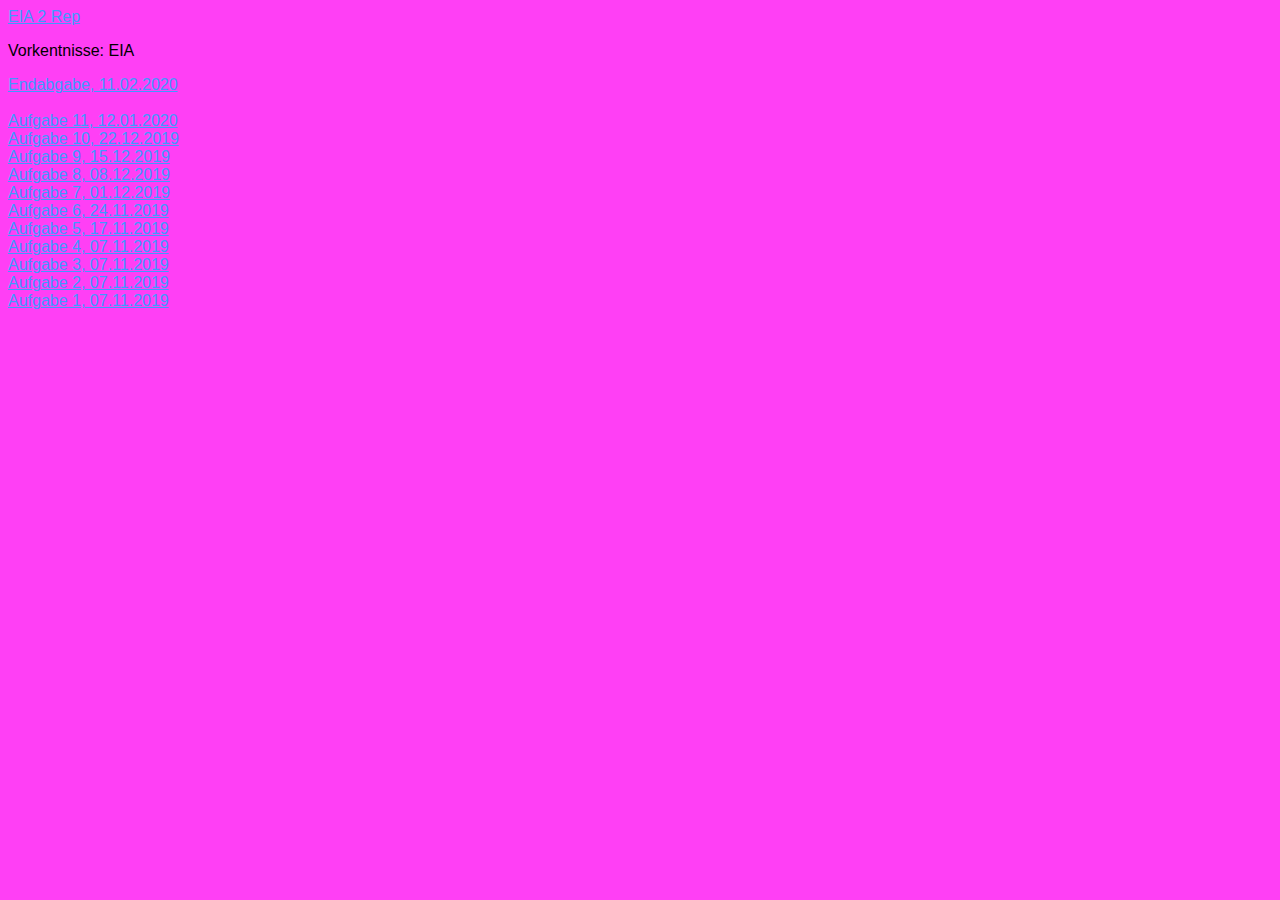
<file: steckbrief/steckbrief.htm>
﻿<!DOCTYPE html>
<html>
<head>
<meta charset="utf-8" />
<title>Steckbrief</title>
<style>
body {
	font-family: arial;
	font-size: medium;
	background: #ff3ff5;
}
a {	color: #3f99ff;
}

</style>
</head>
<body>
	<a href="https://github.com/MarkusDamm/EIA-2.1" target="_blank">EIA 2 Rep</a><br>
	<p>Vorkentnisse: EIA </p>
	<a href="https://markusdamm.github.io/EIA-2.1/LLast/konzept.html" target="_blank"> Endabgabe, 11.02.2020</a><br><br>
	<a href="https://markusdamm.github.io/EIA-2.1/L11/A11" target="_blank"> Aufgabe 11, 12.01.2020</a><br>
	<a href="https://markusdamm.github.io/EIA-2.1/L10/" target="_blank"> Aufgabe 10, 22.12.2019</a><br>
	<a href="https://markusdamm.github.io/EIA-2.1/L09/A09" target="_blank"> Aufgabe 9, 15.12.2019</a><br>
	<a href="https://markusdamm.github.io/EIA-2.1/L08/" target="_blank"> Aufgabe 8, 08.12.2019</a><br>
	<a href="https://markusdamm.github.io/EIA-2.1/L07/A07/First_Fantasy_CC.html" target="_blank"> Aufgabe 7, 01.12.2019</a><br>
	<a href="https://markusdamm.github.io/EIA-2.1/L06/" target="_blank"> Aufgabe 6, 24.11.2019</a><br>
	<a href="https://markusdamm.github.io/EIA-2.1/L05/" target="_blank"> Aufgabe 5, 17.11.2019</a><br>
	<a href="https://markusdamm.github.io/EIA-2.1/L04/" target="_blank"> Aufgabe 4, 07.11.2019</a><br>
	<a href="https://markusdamm.github.io/EIA-2.1/L03/" target="_blank"> Aufgabe 3, 07.11.2019</a><br>
	<a href="https://markusdamm.github.io/EIA-2.1/L02/" target="_blank"> Aufgabe 2, 07.11.2019</a><br>
	<a href="https://markusdamm.github.io/EIA-2.1/L01/" target="_blank"> Aufgabe 1, 07.11.2019</a><br>
	
	
<!--
	<a href="https://markusdamm.github.io/EIA-2/abschluss/tja.html" target="_blank"> Abschlussaufgabe, 28.07.2019</a><br>
	<br>	
	<a href="https://markusdamm.github.io/" target="_blank">GitHub Userpage</a><br>
	<a href="https://fuwa-eia2.herokuapp.com/ok+Cool" target="_blank">Link zur Heroku App</a> <br>
	<a href="https://markusdamm.github.io/EIA-2/aufgabe_12/" target="_blank"> Aufgabe 12, 03.07.2019</a><br>
	<a href="https://markusdamm.github.io/EIA-2/aufgabe_11/" target="_blank"> Aufgabe 11, 05.06.2019</a><br>
	<a href="https://markusdamm.github.io/EIA-2/aufgabe_10/" target="_blank"> Aufgabe 10, 02.06.2019</a><br>
	<a href="https://markusdamm.github.io/EIA-2/aufgabe_09/" target="_blank"> Aufgabe 09, 23.05.2019</a><br>
	<a href="https://markusdamm.github.io/EIA-2/aufgabe_08/" target="_blank"> Aufgabe 08, 15.05.2019</a><br>
	<a href="https://markusdamm.github.io/EIA-2/aufgabe_07/" target="_blank"> Aufgabe 07, 12.05.2019</a><br>
	<a href="https://github.com/MarkusDamm/EIA-2/blob/master/aufgabe_07/server/server.ts" target="_blank">Server.TS von A7</a><br>
	<a href="https://markusdamm.github.io/EIA-2/aufgabe_06/" target="_blank"> Aufgabe 06, 05.05.2019</a><br>
	<a href="https://markusdamm.github.io/EIA-2/aufgabe_05/" target="_blank"> Aufgabe 05, 28.04.2019</a><br>
	<a href="https://markusdamm.github.io/EIA-2/aufgabe_04/" target="_blank"> Aufgabe 04, 21.04.2019</a><br>
	<a href="https://markusdamm.github.io/EIA-2/aufgabe_03/" target="_blank"> Aufgabe 03, 10.04.2019</a><br>
	<a href="https://markusdamm.github.io/EIA-2/aufgabe_02/" target="_blank"> Aufgabe 02, 04.04.2019</a><br>
	<a href="https://markusdamm.github.io/EIA-2/aufgabe_01/" target="_blank">Aufgabe 01, 30.03.2019</a><br>
	<a href="https://markusdamm.github.io/EIA-2/aufgabe_0/" target="_blank">Aufgabe 0, 24.03.2019</a><br>

     Hier die Links zu den gelösten Aufgaben einstellen, aktuelle oben, alte stehen lassen! Format: Aufgabenbezeichnung, Datum 
-->
</body>
</html>
</file>
